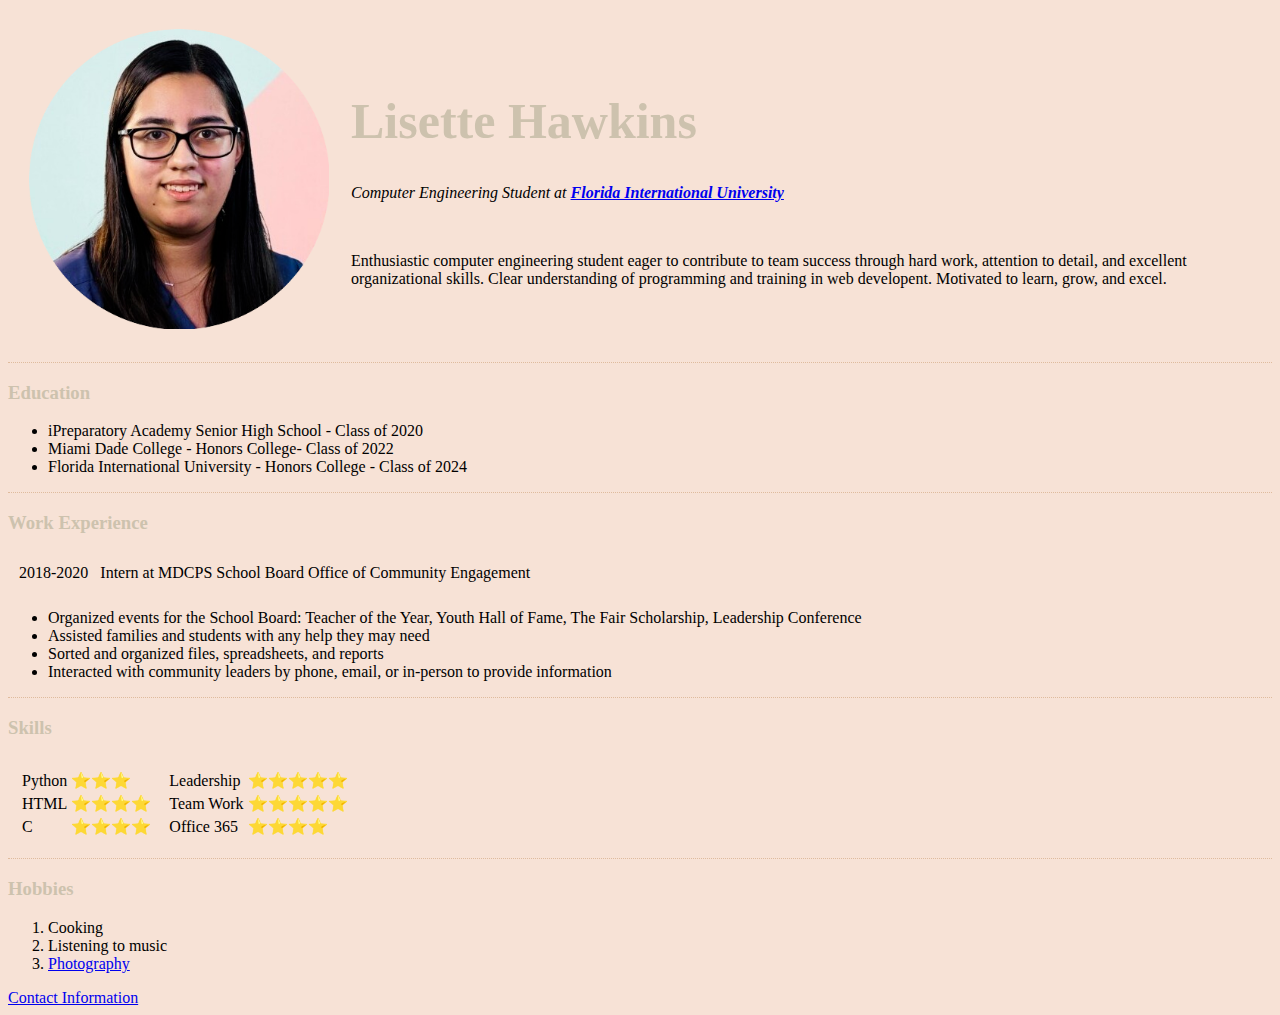
<file: index.html>
<!DOCTYPE html>
<html lang="en" dir="ltr">
  <head>
    <meta charset="utf-8">
    <title>Lisette's Site</title>
    <link rel="stylesheet" href="styles.css">

  </head>
  <body>
    <table cellspacing="20">
      <tr>
        <td><img src="lisette profile picture.jpg" alt="Lisette profile picture"></td>
        <td><h1>Lisette Hawkins</h1>
        <p><em>Computer Engineering Student at <b><a href="https://www.fiu.edu/">
          Florida International University</a>
        </b></em></p> <br>
        <p>Enthusiastic computer engineering student eager to contribute to team
          success through hard work, attention to detail, and excellent organizational
          skills. Clear understanding of programming and training in web developent.
          Motivated to learn, grow, and excel.</p></td>
      </tr>
    </table>
    <hr>

    <h3>Education</h3>
    <ul>
      <li>iPreparatory Academy Senior High School - Class of 2020</li>
      <li>Miami Dade College - Honors College- Class of 2022 </li>
      <li>Florida International University - Honors College - Class of 2024</li>
    </ul>
    <hr>

    <h3>Work Experience</h3>
    <table cellspacing="10">
      <tr>
        <td>2018-2020</td>
        <td>Intern at MDCPS School Board Office of Community Engagement</td>
      </tr>
    </table>
    <ul>
      <li>Organized events for the School Board: Teacher of the Year, Youth Hall
         of Fame, The Fair Scholarship, Leadership Conference</li>
      <li>Assisted families and students with any help they may need</li>
      <li>Sorted and organized files, spreadsheets, and reports</li>
      <li>Interacted with community leaders by phone, email, or in-person to
      provide information</li>
    </ul>
    <hr>

    <h3>Skills</h3>
    <table cellspacing="10">
      <tr>
        <td>
          <table>
            <tr>
              <td>Python</td>
              <td>⭐⭐⭐</td>
            </tr>
            <tr>
              <td>HTML</td>
              <td>⭐⭐⭐⭐</td>
            </tr>
            <tr>
              <td>C </td>
              <td>⭐⭐⭐⭐</td>
            </tr>
          </table>
        </td>
        <td>
          <table>
            <tr>
              <td>Leadership</td>
              <td>⭐⭐⭐⭐⭐</td>
            </tr>
            <tr>
              <td>Team Work</td>
              <td>⭐⭐⭐⭐⭐</td>
            </tr>
            <tr>
              <td>Office 365 </td>
              <td>⭐⭐⭐⭐</td>
            </tr>
          </table>
        </td>
      </tr>
    </table>
    <hr>

    <h3>Hobbies</h3>
    <ol>
      <li>Cooking</li>
      <li>Listening to music</li>
      <li><a href="https://vsco.co/lisette0126/gallery"> Photography </a></li>
    </ol>
    <a href="contact-info.html">Contact Information</a>
  </body>
</html>
</file>
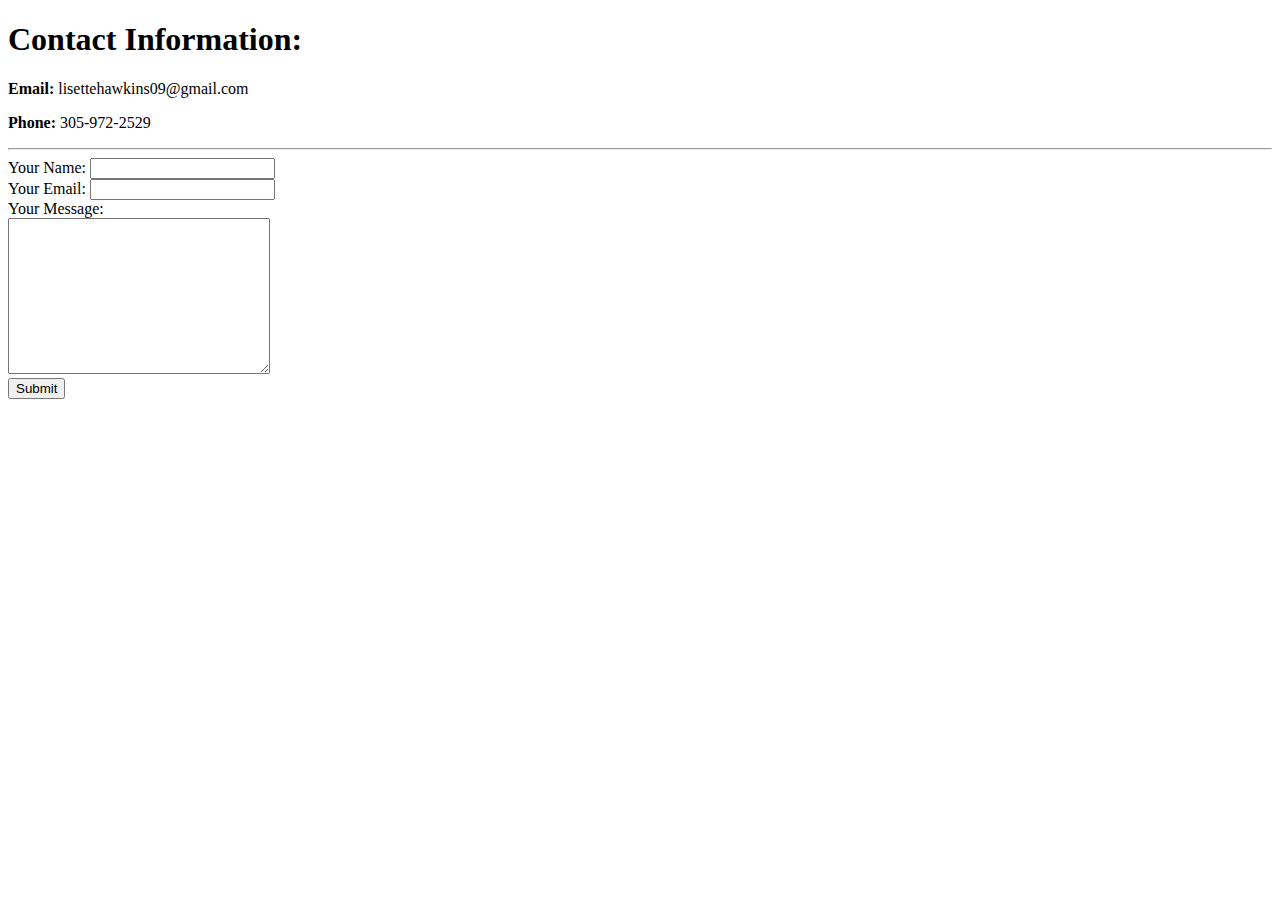
<file: contact-info.html>
<!DOCTYPE html>
<html lang="en" dir="ltr">
  <head>
    <meta charset="utf-8">
    <title>Contact Information</title>
  </head>
  <body>
    <h1>Contact Information:</h1>
    <p><b>Email: </b> lisettehawkins09@gmail.com </p>
    <p><b>Phone: </b>305-972-2529</p>
    <hr>

    <form action="mailto:lisettehawkins09@gmail.com" method="post" enctype="text/plain">
      <label for="name">Your Name:</label>
      <input type="text" name="name" value=""><br>
      <label for="email">Your Email:</label>
      <input type="email" name="email" value=""><br>
      <label for="message">Your Message:</label><br>
      <textarea name="message" rows="10" cols="30"></textarea><br>
      <input type="submit" name="">
    </form>

  </body>
</html>
</file>
<file: styles.css>
body {
  background-color: #F7E2D6;
}

hr {
  border-color: #DFBB9D;
  border-style: none;
  border-top-style: dotted;
  height: 0px;
}

img {
  height: 300px;
}

h1 {
  color: #CDC2AE;
  font-size: 50px;
}

h3 {
  color: #CDC2AE;
}
</file>
